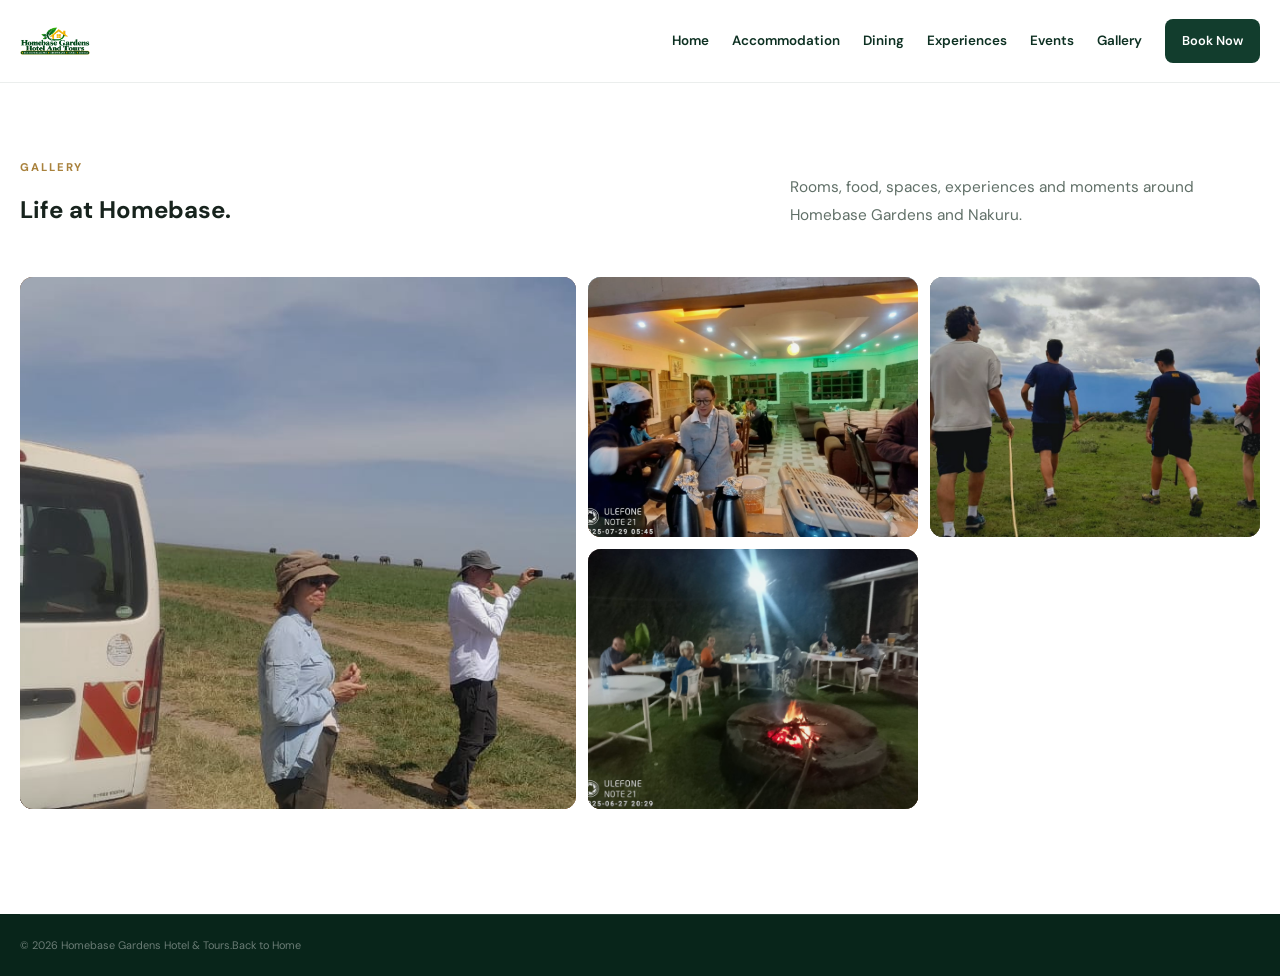
<file: gallery.html>
<!doctype html>
<html lang="en">

<head>
    <meta charset="utf-8">

    <meta name="viewport" content="width=device-width, initial-scale=1">

    <meta name="description"
        content="Homebase Gardens Hotel & Tours gallery.">

    <title>Gallery | Homebase Gardens</title>

    <link rel="preconnect" href="https://fonts.googleapis.com">
    <link rel="preconnect" href="https://fonts.gstatic.com" crossorigin>

    <link
        href="https://fonts.googleapis.com/css2?family=DM+Sans:wght@400;500;600;700;800&family=Playfair+Display:wght@500;600;700&display=swap"
        rel="stylesheet">

    <link
        href="https://unpkg.com/boxicons@2.1.4/css/boxicons.min.css"
        rel="stylesheet">

    <link rel="stylesheet" href="style.css">
</head>

<body>

    <!-- =========================
         HEADER
    ========================== -->

    <header class="site-header" style="position:relative">

        <div class="container nav-wrap">

            <a class="brand" href="index.html">
                <img
                    src="logo.png"
                    alt="Homebase Gardens">
            </a>

            <nav class="nav" id="nav">

                <a href="index.html">
                    Home
                </a>

                <a href="index.html#stay">
                    Accommodation
                </a>

                <a href="index.html#dining">
                    Dining
                </a>

                <a href="index.html#experiences">
                    Experiences
                </a>

                <a href="index.html#events">
                    Events
                </a>

                <a href="gallery.html">
                    Gallery
                </a>

                <a class="nav-book" href="index.html#booking">
                    Book Now
                </a>

            </nav>

            <button
                class="menu-toggle"
                id="menuToggle"
                aria-label="Open menu"
                aria-expanded="false">

                <i class='bx bx-menu'></i>

            </button>

        </div>

    </header>


    <!-- =========================
         MAIN
    ========================== -->

    <main>

        <section
            class="section gallery-premium"
            style="padding-top:70px">

            <div class="container">

                <div class="section-head-premium">

                    <div>

                        <span class="eyebrow">
                            GALLERY
                        </span>

                        <h1>
                            Life at Homebase.
                        </h1>

                    </div>

                    <p>
                        Rooms, food, spaces, experiences and moments
                        around Homebase Gardens and Nakuru.
                    </p>

                </div>


                <!-- =========================
                     GALLERY GRID
                ========================== -->

                <div class="gallery-grid premium-gallery">

                    <button
                        class="gallery-item g1"
                        style="background-image:url('gallery-01.jpg')"
                        aria-label="Dining photo 1">
                    </button>

                    <button
                        class="gallery-item g2"
                        style="background-image:url('gallery-02.jpg')"
                        aria-label="Homebase moments photo 2">
                    </button>

                    <button
                        class="gallery-item g3"
                        style="background-image:url('gallery-03.jpg')"
                        aria-label="Nakuru adventures photo 3">
                    </button>

                    <button
                        class="gallery-item g4"
                        style="background-image:url('gallery-04.jpg')"
                        aria-label="Events & meetings photo 4">
                    </button>

                    <button
                        class="gallery-item g1"
                        style="background-image:url('gallery-05.jpg')"
                        aria-label="Guests & groups photo 5">
                    </button>

                    <button
                        class="gallery-item g2"
                        style="background-image:url('gallery-06.jpg')"
                        aria-label="Safari transport photo 6">
                    </button>

                    <button
                        class="gallery-item g3"
                        style="background-image:url('gallery-07.jpg')"
                        aria-label="Safari transport photo 7">
                    </button>

                    <button
                        class="gallery-item g4"
                        style="background-image:url('gallery-08.jpg')"
                        aria-label="Outdoor moments photo 8">
                    </button>

                    <button
                        class="gallery-item g1"
                        style="background-image:url('gallery-09.jpg')"
                        aria-label="Dining & social photo 9">
                    </button>

                    <button
                        class="gallery-item g2"
                        style="background-image:url('gallery-10.jpg')"
                        aria-label="Nakuru adventures photo 10">
                    </button>

                    <button
                        class="gallery-item g3"
                        style="background-image:url('gallery-11.jpg')"
                        aria-label="Safari moments photo 11">
                    </button>

                    <button
                        class="gallery-item g4"
                        style="background-image:url('gallery-12.jpg')"
                        aria-label="Outdoor moments photo 12">
                    </button>

                    <button
                        class="gallery-item g1"
                        style="background-image:url('gallery-13.jpg')"
                        aria-label="Dining photo 13">
                    </button>

                    <button
                        class="gallery-item g2"
                        style="background-image:url('gallery-14.jpg')"
                        aria-label="Nakuru adventures photo 14">
                    </button>

                    <button
                        class="gallery-item g3"
                        style="background-image:url('gallery-15.jpg')"
                        aria-label="Guests & groups photo 15">
                    </button>

                    <button
                        class="gallery-item g4"
                        style="background-image:url('gallery-16.jpg')"
                        aria-label="Dining & events photo 16">
                    </button>

                    <button
                        class="gallery-item g1"
                        style="background-image:url('gallery-17.jpg')"
                        aria-label="Safari transport photo 17">
                    </button>

                    <button
                        class="gallery-item g2"
                        style="background-image:url('gallery-18.jpg')"
                        aria-label="Dining photo 18">
                    </button>

                    <button
                        class="gallery-item g3"
                        style="background-image:url('gallery-19.jpg')"
                        aria-label="Outdoor moments photo 19">
                    </button>

                    <button
                        class="gallery-item g4"
                        style="background-image:url('gallery-20.jpg')"
                        aria-label="Nakuru adventures photo 20">
                    </button>

                </div>

            </div>

        </section>

    </main>


    <!-- =========================
         FOOTER
    ========================== -->

    <footer class="footer">

        <div class="container footer-bottom">

            <span>
                &copy;
                <span id="year"></span>
                Homebase Gardens Hotel &amp; Tours.
            </span>

            <a href="index.html">
                Back to Home
            </a>

        </div>

    </footer>


    <!-- =========================
         SCRIPTS
    ========================== -->

    <script src="script.js" defer></script>

    <script>
        document.getElementById('year').textContent =
            new Date().getFullYear();
    </script>

</body>

</html>
</file>
<file: style.css>
/* =========================================================
   HOMEBASE GARDENS HOTEL & TOURS
   COMPLETE MASTER STYLESHEET
========================================================= */


/* =========================================================
   ROOT VARIABLES
========================================================= */

:root {

    --green-950: #08251a;
    --green-900: #0d3022;
    --green-850: #103b2a;
    --green-800: #123d2d;
    --green-700: #18543c;
    --green-600: #226b4c;
    --green-500: #2d8059;
    --green-100: #e9f1ed;
    --green-50: #f4f8f5;

    --gold: #c9a45c;
    --gold-dark: #a9823d;
    --gold-light: #e4ca8e;

    --white: #ffffff;
    --off-white: #faf9f5;

    --text: #17231d;
    --text-light: #617068;
    --muted: #7b877f;

    --border: #dfe6e1;
    --border-dark: rgba(255,255,255,.14);

    --shadow-sm:
        0 8px 25px rgba(8,37,26,.07);

    --shadow:
        0 18px 50px rgba(8,37,26,.10);

    --shadow-lg:
        0 30px 80px rgba(8,37,26,.18);

    --radius-sm: 10px;
    --radius: 18px;
    --radius-lg: 28px;

    --container: 1240px;

    --transition:
        all .3s ease;

}


/* =========================================================
   RESET
========================================================= */

*,
*::before,
*::after {

    margin: 0;
    padding: 0;

    box-sizing: border-box;

}


html {

    scroll-behavior: smooth;

    scroll-padding-top: 100px;

}


body {

    font-family: "DM Sans", sans-serif;

    background: var(--white);

    color: var(--text);

    line-height: 1.6;

    overflow-x: hidden;

}


body.gallery-lightbox-open {

    overflow: hidden;

}


img {

    display: block;

    max-width: 100%;

}


a {

    color: inherit;

    text-decoration: none;

}


button,
input,
select,
textarea {

    font: inherit;

}


button {

    border: 0;

}


button,
a {

    -webkit-tap-highlight-color: transparent;

}


input,
select,
textarea {

    width: 100%;

    outline: none;

}


textarea {

    resize: vertical;

}


ul,
ol {

    list-style: none;

}


/* =========================================================
   CONTAINER
========================================================= */

.container {

    width: min(
        calc(100% - 40px),
        var(--container)
    );

    margin-inline: auto;

}


/* =========================================================
   TOP BAR
========================================================= */

.topbar {

    background: var(--green-950);

    color: rgba(255,255,255,.82);

    font-size: .78rem;

}


.topbar-inner {

    min-height: 40px;

    display: flex;

    align-items: center;

    justify-content: space-between;

    gap: 20px;

}


.topbar span {

    display: inline-flex;

    align-items: center;

    gap: 7px;

}


.topbar i {

    color: var(--gold);

    font-size: 16px;

}


.toplinks {

    display: flex;

    align-items: center;

    gap: 22px;

}


.toplinks a {

    display: inline-flex;

    align-items: center;

    gap: 6px;

    transition: var(--transition);

}


.toplinks a:hover {

    color: var(--white);

}


.top-wa {

    color: #d8f7e5;

}


/* =========================================================
   HEADER
========================================================= */

.site-header {

    position: sticky;

    top: 0;

    z-index: 1000;

    background: rgba(255,255,255,.96);

    backdrop-filter: blur(16px);

    border-bottom: 1px solid rgba(8,37,26,.08);

}


.nav-wrap {

    min-height: 82px;

    display: flex;

    align-items: center;

    justify-content: space-between;

    gap: 30px;

}


/* =========================================================
   BRAND
========================================================= */

.brand {

    display: inline-flex;

    align-items: center;

    flex-shrink: 0;

}


.brand img {

    width: 70px;

    height: 70px;

    object-fit: contain;

}


/* =========================================================
   NAVIGATION
========================================================= */

.nav {

    display: flex;

    align-items: center;

    justify-content: flex-end;

    gap: 23px;

}


.nav > a {

    position: relative;

    font-size: .84rem;

    font-weight: 600;

    color: var(--green-900);

    white-space: nowrap;

    transition: var(--transition);

}


.nav > a::after {

    content: "";

    position: absolute;

    left: 0;

    bottom: -8px;

    width: 0;

    height: 2px;

    background: var(--gold);

    transition: width .3s ease;

}


.nav > a:hover {

    color: var(--green-600);

}


.nav > a:hover::after {

    width: 100%;

}


/* =========================================================
   NAV ACCOUNT
========================================================= */

.nav-account {

    display: flex;

    align-items: center;

    gap: 9px;

    margin-left: 5px;

}


.nav-login {

    font-size: .82rem;

    font-weight: 700;

    color: var(--green-800);

    padding: 10px 13px;

}


.nav-book {

    display: inline-flex;

    align-items: center;

    gap: 7px;

    background: var(--green-800);

    color: var(--white) !important;

    padding: 12px 17px;

    border-radius: 8px;

    font-size: .8rem !important;

    font-weight: 700;

    transition: var(--transition);

}


.nav-book:hover {

    background: var(--green-600);

    transform: translateY(-2px);

}


.nav-book::after {

    display: none !important;

}


/* =========================================================
   MOBILE MENU BUTTON
========================================================= */

.menu-toggle {

    display: none;

    width: 46px;

    height: 46px;

    align-items: center;

    justify-content: center;

    background: var(--green-800);

    color: var(--white);

    border-radius: 10px;

    cursor: pointer;

    font-size: 26px;

}


/* =========================================================
   HERO
========================================================= */

.hero-sarova {

    position: relative;

    min-height: 690px;

    display: flex;

    align-items: center;

    color: var(--white);

    overflow: hidden;

}


.hero-media {

    position: absolute;

    inset: 0;

    background-position: center;

    background-size: cover;

    background-repeat: no-repeat;

    transform: scale(1.02);

}


.hero-shade {

    position: absolute;

    inset: 0;

    background:
        linear-gradient(
            90deg,
            rgba(5,28,19,.92) 0%,
            rgba(8,37,26,.72) 42%,
            rgba(8,37,26,.32) 100%
        );

}


.hero-content {

    position: relative;

    z-index: 2;

    display: grid;

    grid-template-columns:
        minmax(0, 1.25fr)
        minmax(330px, .75fr);

    align-items: center;

    gap: 70px;

    padding-top: 75px;

    padding-bottom: 105px;

}


.hero-copy {

    max-width: 720px;

}


.hero-rating {

    display: flex;

    align-items: center;

    flex-wrap: wrap;

    gap: 9px;

    margin-bottom: 25px;

    color: rgba(255,255,255,.88);

    font-size: .85rem;

}


.stars {

    display: inline-flex;

    align-items: center;

    gap: 2px;

    color: var(--gold);

}


.hero-rating .stars i {

    font-size: 17px;

}


.hero-rating b {

    color: var(--white);

}


.hero-kicker {

    display: inline-block;

    margin-bottom: 15px;

    color: var(--gold-light);

    font-size: .76rem;

    font-weight: 800;

    letter-spacing: .18em;

}


.hero-copy h1 {

    max-width: 760px;

    font-family: "Playfair Display", serif;

    font-size: clamp(
        2.7rem,
        5vw,
        5rem
    );

    line-height: 1.03;

    font-weight: 600;

    letter-spacing: -.035em;

}


.hero-copy p {

    max-width: 630px;

    margin-top: 23px;

    color: rgba(255,255,255,.82);

    font-size: 1.05rem;

    line-height: 1.8;

}


.hero-actions {

    display: flex;

    flex-wrap: wrap;

    gap: 12px;

    margin-top: 32px;

}


/* =========================================================
   BUTTONS
========================================================= */

.btn {

    min-height: 48px;

    display: inline-flex;

    align-items: center;

    justify-content: center;

    gap: 9px;

    padding: 13px 20px;

    border-radius: 8px;

    border: 1px solid transparent;

    font-size: .86rem;

    font-weight: 800;

    cursor: pointer;

    transition: var(--transition);

}


.btn i {

    font-size: 18px;

}


.btn-gold {

    background: var(--gold);

    color: var(--green-950);

}


.btn-gold:hover {

    background: var(--gold-light);

    transform: translateY(-2px);

    box-shadow: 0 10px 25px rgba(201,164,92,.25);

}


.btn-outline-light {

    color: var(--white);

    border-color: rgba(255,255,255,.55);

    background: rgba(255,255,255,.05);

}


.btn-outline-light:hover {

    background: var(--white);

    color: var(--green-900);

}


.btn-green {

    background: var(--green-800);

    color: var(--white);

}


.btn-green:hover {

    background: var(--green-600);

    transform: translateY(-2px);

}


.btn-soft {

    background: var(--green-100);

    color: var(--green-900);

}


.btn-soft:hover {

    background: var(--green-200);

    transform: translateY(-2px);

}


.btn-wa {

    background: #198754;

    color: var(--white);

}


.btn-wa:hover {

    background: #147346;

    transform: translateY(-2px);

}


.btn.full {

    width: 100%;

}


/* =========================================================
   HERO BOOKING CARD
========================================================= */

.hero-booking {

    padding: 27px;

    background: rgba(255,255,255,.96);

    color: var(--text);

    border-radius: var(--radius-lg);

    box-shadow: var(--shadow-lg);

    backdrop-filter: blur(12px);

}


.hb-title {

    margin-bottom: 20px;

}


.hb-title span {

    display: block;

    color: var(--gold-dark);

    font-size: .7rem;

    font-weight: 800;

    letter-spacing: .15em;

}


.hb-title strong {

    display: block;

    margin-top: 4px;

    color: var(--green-900);

    font-family: "Playfair Display", serif;

    font-size: 1.55rem;

    line-height: 1.25;

}


.hero-booking form {

    display: grid;

    gap: 13px;

}


.hero-booking label,
.booking-form label {

    display: grid;

    gap: 7px;

    color: var(--green-900);

    font-size: .74rem;

    font-weight: 800;

}


.hero-booking input,
.booking-form input,
.booking-form select,
.booking-form textarea {

    border: 1px solid var(--border);

    background: #fff;

    color: var(--text);

    border-radius: 8px;

    padding: 12px 13px;

    font-size: .87rem;

    transition: var(--transition);

}


.hero-booking input {

    min-height: 45px;

}


.hero-booking input:focus,
.booking-form input:focus,
.booking-form select:focus,
.booking-form textarea:focus {

    border-color: var(--gold);

    box-shadow: 0 0 0 3px rgba(201,164,92,.12);

}


.hero-booking small {

    display: block;

    margin-top: 15px;

    color: var(--muted);

    font-size: .74rem;

    line-height: 1.5;

}


.hero-booking small a {

    color: var(--green-700);

    font-weight: 700;

}


/* =========================================================
   HERO BOTTOM
========================================================= */

.hero-bottom {

    position: absolute;

    left: 0;

    right: 0;

    bottom: 0;

    z-index: 3;

    background: rgba(4,25,17,.48);

    border-top: 1px solid rgba(255,255,255,.12);

}


.hero-bottom .container {

    min-height: 58px;

    display: flex;

    align-items: center;

    justify-content: space-between;

    gap: 20px;

}


.hero-bottom span {

    display: inline-flex;

    align-items: center;

    gap: 8px;

    color: rgba(255,255,255,.78);

    font-size: .76rem;

    font-weight: 600;

}


.hero-bottom i {

    color: var(--gold);

    font-size: 17px;

}


.hero-scroll-cue {

    position: absolute;

    right: 38px;

    bottom: 85px;

    z-index: 3;

    display: flex;

    flex-direction: column;

    align-items: center;

    gap: 2px;

    color: rgba(255,255,255,.7);

    font-size: .65rem;

    text-transform: uppercase;

    letter-spacing: .12em;

}


.hero-scroll-cue i {

    color: var(--gold);

    font-size: 22px;

}


/* =========================================================
   SERVICE STRIP
========================================================= */

.service-strip {

    position: relative;

    z-index: 10;

    background: var(--white);

    border-bottom: 1px solid var(--border);

    box-shadow: 0 8px 25px rgba(8,37,26,.05);

}


.service-grid {

    display: grid;

    grid-template-columns: repeat(4, 1fr);

}


.service-grid > a {

    min-height: 86px;

    display: grid;

    grid-template-columns: auto 1fr auto;

    align-items: center;

    gap: 13px;

    padding: 15px 22px;

    border-right: 1px solid var(--border);

    transition: var(--transition);

}


.service-grid > a:first-child {

    border-left: 1px solid var(--border);

}


.service-grid > a:hover {

    background: var(--green-50);

}


.service-grid > a > i:first-child {

    color: var(--gold-dark);

    font-size: 27px;

}


.service-grid > a > i:last-child {

    color: var(--muted);

    font-size: 19px;

}


.service-grid span {

    display: flex;

    flex-direction: column;

}


.service-grid b {

    color: var(--green-900);

    font-size: .88rem;

}


.service-grid small {

    color: var(--muted);

    font-size: .72rem;

}


/* =========================================================
   GENERIC SECTIONS
========================================================= */

.section {

    padding: 105px 0;

}


.eyebrow {

    display: inline-block;

    margin-bottom: 14px;

    color: var(--gold-dark);

    font-size: .7rem;

    font-weight: 800;

    letter-spacing: .17em;

}


.eyebrow-gold {

    color: var(--gold-light);

}


.section h2 {

    font-family: "Playfair Display", serif;

    color: var(--green-900);

    font-size: clamp(
        2.2rem,
        4vw,
        3.7rem
    );

    line-height: 1.1;

    font-weight: 600;

    letter-spacing: -.025em;

}


.section h2 em {

    color: var(--green-600);

    font-weight: 500;

}


.section-head-premium {

    display: flex;

    align-items: flex-end;

    justify-content: space-between;

    gap: 50px;

    margin-bottom: 48px;

}


.section-head-premium > div:last-child,
.section-head-premium > p {

    max-width: 470px;

}


.section-head-premium p {

    color: var(--text-light);

    font-size: .96rem;

    line-height: 1.8;

}


/* =========================================================
   PRIORITY MARKETPLACE
========================================================= */

.priority-marketplace {

    background: var(--off-white);

}


.priority-head {

    display: flex;

    align-items: flex-end;

    justify-content: space-between;

    gap: 50px;

    margin-bottom: 48px;

}


.priority-head > div {

    max-width: 650px;

}


.priority-head p {

    max-width: 420px;

    color: var(--text-light);

}


.priority-grid {

    display: grid;

    grid-template-columns: repeat(3, 1fr);

    gap: 18px;

}


.priority-card {

    position: relative;

    min-height: 360px;

    display: flex;

    flex-direction: column;

    justify-content: space-between;

    padding: 28px;

    border-radius: var(--radius);

    overflow: hidden;

    color: var(--white);

    isolation: isolate;

    transition: var(--transition);

}


.priority-card::before {

    content: "";

    position: absolute;

    inset: 0;

    z-index: -2;

    background:
        linear-gradient(
            135deg,
            var(--green-900),
            var(--green-600)
        );

}


.priority-card::after {

    content: "";

    position: absolute;

    inset: 0;

    z-index: -1;

    background:
        radial-gradient(
            circle at 90% 10%,
            rgba(201,164,92,.35),
            transparent 35%
        );

}


.priority-card:hover {

    transform: translateY(-7px);

    box-shadow: var(--shadow);

}


.priority-tour::before {

    background:
        linear-gradient(
            135deg,
            #0c3826,
            #286e4d
        );

}


.priority-stay::before {

    background:
        linear-gradient(
            135deg,
            #123d2d,
            #174e39
        );

}


.priority-market::before {

    background:
        linear-gradient(
            135deg,
            #193a31,
            #416a55
        );

}


.priority-no {

    align-self: flex-end;

    color: rgba(255,255,255,.55);

    font-size: .72rem;

    font-weight: 800;

    letter-spacing: .12em;

}


.priority-card > i {

    font-size: 39px;

    color: var(--gold-light);

}


.priority-card div {

    margin-top: auto;

}


.priority-card small {

    color: var(--gold-light);

    font-size: .68rem;

    font-weight: 800;

    letter-spacing: .14em;

}


.priority-card h3 {

    margin: 7px 0 10px;

    font-family: "Playfair Display", serif;

    font-size: 1.7rem;

    line-height: 1.2;

}


.priority-card p {

    max-width: 390px;

    color: rgba(255,255,255,.72);

    font-size: .84rem;

}


.priority-card strong {

    display: inline-flex;

    align-items: center;

    gap: 8px;

    margin-top: 19px;

    color: var(--white);

    font-size: .78rem;

}


.priority-card strong i {

    font-size: 18px;

}


/* =========================================================
   MINI MARKET
========================================================= */

.mini-market {

    background: var(--white);

}


.market-wrap {

    display: grid;

    grid-template-columns: 1fr 1fr;

    gap: 70px;

    align-items: stretch;

}


.market-wrap > div:first-child {

    display: flex;

    flex-direction: column;

    justify-content: center;

    align-items: flex-start;

}


.market-wrap h2 {

    max-width: 580px;

}


.market-wrap p {

    max-width: 580px;

    margin: 20px 0 27px;

    color: var(--text-light);

}


.market-points {

    min-height: 450px;

    position: relative;

    display: flex;

    flex-direction: column;

    justify-content: flex-end;

    gap: 12px;

    padding: 30px;

    background-position: center;

    background-size: cover;

    border-radius: var(--radius-lg);

    overflow: hidden;

}


.market-points::before {

    content: "";

    position: absolute;

    inset: 0;

    background:
        linear-gradient(
            180deg,
            rgba(8,37,26,.08),
            rgba(8,37,26,.88)
        );

}


.market-points > div {

    position: relative;

    z-index: 2;

    display: flex;

    align-items: flex-start;

    gap: 12px;

    padding: 15px;

    background: rgba(255,255,255,.12);

    border: 1px solid rgba(255,255,255,.18);

    border-radius: 12px;

    backdrop-filter: blur(8px);

    color: var(--white);

}


.market-points > div > i {

    flex-shrink: 0;

    display: grid;

    place-items: center;

    width: 29px;

    height: 29px;

    border-radius: 50%;

    background: var(--gold);

    color: var(--green-950);

}


.market-points span {

    display: flex;

    flex-direction: column;

    font-size: .76rem;

    line-height: 1.5;

    color: rgba(255,255,255,.75);

}


.market-points b {

    color: var(--white);

    margin-bottom: 2px;

}


/* =========================================================
   INTRO
========================================================= */

.intro-premium {

    position: relative;

    background-position: center;

    background-size: cover;

    color: var(--white);

}


.intro-premium::before {

    content: "";

    position: absolute;

    inset: 0;

    background:
        linear-gradient(
            90deg,
            rgba(8,37,26,.94),
            rgba(8,37,26,.72)
        );

}


.two-col-intro {

    position: relative;

    z-index: 2;

    display: grid;

    grid-template-columns: 1fr 1fr;

    gap: 80px;

    align-items: center;

}


.intro-premium h2 {

    color: var(--white);

}


.intro-premium h2 em {

    color: var(--gold-light);

}


.two-col-intro p {

    color: rgba(255,255,255,.78);

    font-size: .96rem;

    line-height: 1.85;

}


.two-col-intro .muted {

    margin-top: 17px;

    color: rgba(255,255,255,.57);

}


.text-btn {

    display: inline-flex;

    align-items: center;

    gap: 8px;

    margin-top: 22px;

    color: var(--green-700);

    font-size: .82rem;

    font-weight: 800;

    transition: var(--transition);

}


.text-btn:hover {

    gap: 13px;

    color: var(--green-500);

}


.intro-premium .text-btn {

    color: var(--gold-light);

}


/* =========================================================
   ACCOMMODATION
========================================================= */

.stay-premium {

    background: var(--off-white);

}


.room-grid {

    display: grid;

    grid-template-columns: repeat(3, 1fr);

    gap: 22px;

}


.room-card {

    background: var(--white);

    border: 1px solid var(--border);

    border-radius: var(--radius);

    overflow: hidden;

    box-shadow: var(--shadow-sm);

    transition: var(--transition);

}


.room-card:hover {

    transform: translateY(-7px);

    box-shadow: var(--shadow);

}


.room-photo {

    position: relative;

    height: 275px;

    background-position: center;

    background-size: cover;

}


.room-photo::after {

    content: "";

    position: absolute;

    inset: 0;

    background:
        linear-gradient(
            180deg,
            rgba(0,0,0,.05),
            rgba(0,0,0,.52)
        );

}


.room-number {

    position: absolute;

    top: 18px;

    left: 18px;

    z-index: 2;

    color: var(--white);

    font-size: .75rem;

    font-weight: 800;

}


.room-tag {

    position: absolute;

    right: 15px;

    bottom: 15px;

    z-index: 2;

    display: inline-flex;

    align-items: center;

    gap: 6px;

    padding: 7px 10px;

    border-radius: 20px;

    background: rgba(8,37,26,.72);

    color: var(--white);

    font-size: .68rem;

    backdrop-filter: blur(8px);

}


.room-tag i {

    color: var(--gold);

}


.room-body {

    padding: 25px;

}


.card-kicker {

    color: var(--gold-dark);

    font-size: .66rem;

    font-weight: 800;

    letter-spacing: .13em;

}


.room-body h3 {

    margin-top: 5px;

    color: var(--green-900);

    font-family: "Playfair Display", serif;

    font-size: 1.65rem;

}


.room-body p {

    margin-top: 10px;

    color: var(--text-light);

    font-size: .82rem;

    line-height: 1.7;

}


.amenity-row {

    display: flex;

    flex-wrap: wrap;

    gap: 9px;

    margin-top: 19px;

    padding-top: 17px;

    border-top: 1px solid var(--border);

}


.amenity-row span {

    display: inline-flex;

    align-items: center;

    gap: 5px;

    color: var(--muted);

    font-size: .69rem;

}


.amenity-row i {

    color: var(--green-600);

    font-size: 16px;

}


.listing-actions {

    display: grid;

    gap: 8px;

    margin-top: 20px;

}


.listing-actions .btn {

    width: 100%;

    min-height: 43px;

    padding: 10px 13px;

    font-size: .75rem;

}


/* =========================================================
   EXPERIENCES
========================================================= */

.experience-premium {

    background: var(--green-950);

    color: var(--white);

}


.section-head-premium.light h2 {

    color: var(--white);

}


.section-head-premium.light h2 em {

    color: var(--gold-light);

}


.section-head-premium.light p {

    color: rgba(255,255,255,.66);

}


.experience-grid {

    display: grid;

    grid-template-columns: repeat(3, 1fr);

    gap: 20px;

}


.experience-card {

    overflow: hidden;

    background: rgba(255,255,255,.055);

    border: 1px solid rgba(255,255,255,.11);

    border-radius: var(--radius);

    transition: var(--transition);

}


.experience-card:hover {

    transform: translateY(-7px);

    background: rgba(255,255,255,.08);

}


.experience-photo {

    height: 270px;

    background-position: center;

    background-size: cover;

}


.experience-body {

    padding: 23px;

}


.experience-body > span {

    color: var(--gold-light);

    font-size: .65rem;

    font-weight: 800;

    letter-spacing: .12em;

}


.experience-body h3 {

    margin-top: 7px;

    color: var(--white);

    font-family: "Playfair Display", serif;

    font-size: 1.5rem;

    line-height: 1.2;

}


.experience-body p {

    margin-top: 10px;

    color: rgba(255,255,255,.63);

    font-size: .8rem;

    line-height: 1.7;

}


.experience-actions {

    display: flex;

    align-items: center;

    justify-content: space-between;

    gap: 12px;

    margin-top: 20px;

    padding-top: 16px;

    border-top: 1px solid rgba(255,255,255,.11);

}


.experience-actions a {

    display: inline-flex;

    align-items: center;

    gap: 6px;

    color: var(--gold-light);

    font-size: .73rem;

    font-weight: 700;

}


.experience-actions a:last-child {

    color: var(--white);

}


.experience-wa i {

    font-size: 18px;

}


/* =========================================================
   DINING
========================================================= */

.dining-premium {

    background: var(--white);

}


.split-feature {

    display: grid;

    grid-template-columns: 1fr 1fr;

    gap: 75px;

    align-items: center;

}


.feature-image {

    min-height: 560px;

    position: relative;

    background-position: center;

    background-size: cover;

    border-radius: var(--radius-lg);

    overflow: hidden;

}


.feature-image::after {

    content: "";

    position: absolute;

    inset: 0;

    background:
        linear-gradient(
            180deg,
            transparent 55%,
            rgba(8,37,26,.5)
        );

}


.feature-badge {

    position: absolute;

    left: 22px;

    bottom: 22px;

    z-index: 2;

    display: flex;

    align-items: center;

    gap: 10px;

    padding: 12px 15px;

    background: rgba(8,37,26,.78);

    border: 1px solid rgba(255,255,255,.14);

    border-radius: 10px;

    color: var(--white);

    backdrop-filter: blur(8px);

    font-size: .7rem;

    font-weight: 800;

}


.feature-badge i {

    color: var(--gold);

    font-size: 20px;

}


.feature-copy p {

    margin-top: 21px;

    color: var(--text-light);

    font-size: .93rem;

    line-height: 1.85;

}


.icon-points {

    display: grid;

    gap: 13px;

    margin-top: 27px;

}


.icon-points > div {

    display: flex;

    align-items: center;

    gap: 13px;

    padding: 13px 0;

    border-bottom: 1px solid var(--border);

}


.icon-points > div > i {

    display: grid;

    place-items: center;

    width: 39px;

    height: 39px;

    flex-shrink: 0;

    background: var(--green-100);

    color: var(--green-700);

    border-radius: 10px;

    font-size: 20px;

}


.icon-points span {

    display: flex;

    flex-direction: column;

    color: var(--muted);

    font-size: .74rem;

}


.icon-points strong {

    color: var(--green-900);

    font-size: .81rem;

}


/* =========================================================
   EVENTS
========================================================= */

.events-premium {

    background: var(--off-white);

}


.events-wrap {

    display: grid;

    grid-template-columns: 1fr .8fr;

    gap: 75px;

    align-items: center;

}


.events-copy p {

    max-width: 650px;

    margin-top: 20px;

    color: var(--text-light);

    line-height: 1.8;

}


.event-points {

    display: grid;

    grid-template-columns: 1fr 1fr;

    gap: 11px 20px;

    margin: 28px 0;

}


.event-points span {

    display: inline-flex;

    align-items: center;

    gap: 8px;

    color: var(--green-800);

    font-size: .78rem;

    font-weight: 700;

}


.event-points i {

    color: var(--gold-dark);

    font-size: 19px;

}


.event-card {

    min-height: 500px;

    position: relative;

    display: flex;

    flex-direction: column;

    justify-content: flex-end;

    padding: 32px;

    border-radius: var(--radius-lg);

    overflow: hidden;

    background-position: center;

    background-size: cover;

    color: var(--white);

}


.event-card::before {

    content: "";

    position: absolute;

    inset: 0;

    background:
        linear-gradient(
            180deg,
            rgba(8,37,26,.05),
            rgba(8,37,26,.92)
        );

}


.event-card > * {

    position: relative;

    z-index: 2;

}


.event-icon {

    position: absolute;

    top: 25px;

    left: 25px;

    display: grid;

    place-items: center;

    width: 54px;

    height: 54px;

    background: var(--gold);

    color: var(--green-950);

    border-radius: 50%;

    font-size: 27px;

}


.event-card > span {

    color: var(--gold-light);

    font-size: .66rem;

    font-weight: 800;

    letter-spacing: .13em;

}


.event-card strong {

    margin-top: 8px;

    font-family: "Playfair Display", serif;

    font-size: 2rem;

    line-height: 1.1;

    font-weight: 600;

}


.event-card small {

    margin-top: 15px;

    color: rgba(255,255,255,.65);

}


/* =========================================================
   GALLERY
========================================================= */

.gallery-premium {

    background: var(--white);

}


.premium-gallery {

    display: grid;

    grid-template-columns:
        1.35fr
        .8fr
        .8fr;

    grid-template-rows:
        260px
        260px;

    gap: 12px;

}


.gallery-item {

    position: relative;

    min-width: 0;

    min-height: 0;

    border: 0;

    padding: 0;

    cursor: pointer;

    overflow: hidden;

    border-radius: 13px;

    background-position: center;

    background-size: cover;

    background-repeat: no-repeat;

}


.gallery-item::before {

    content: "";

    position: absolute;

    inset: 0;

    background: rgba(8,37,26,.05);

    transition: var(--transition);

}


.gallery-item:hover::before {

    background: rgba(8,37,26,.35);

}


.gallery-item:hover {

    box-shadow: var(--shadow);

}


.gallery-item.g1 {

    grid-column: 1;

    grid-row: 1 / 3;

}


.gallery-item.g2 {

    grid-column: 2;

    grid-row: 1;

}


.gallery-item.g3 {

    grid-column: 3;

    grid-row: 1;

}


.gallery-item.g4 {

    grid-column: 2;

    grid-row: 2;

}


.gallery-item.g5 {

    grid-column: 3;

    grid-row: 2;

}


.gallery-item-shade {

    position: absolute;

    inset: 0;

    background:
        linear-gradient(
            180deg,
            transparent 45%,
            rgba(0,0,0,.52)
        );

    opacity: .7;

    transition: var(--transition);

}


.gallery-item:hover .gallery-item-shade {

    opacity: 1;

}


.gallery-item-caption {

    position: absolute;

    right: 14px;

    bottom: 14px;

    z-index: 2;

    display: grid;

    place-items: center;

    width: 37px;

    height: 37px;

    border-radius: 50%;

    background: rgba(255,255,255,.9);

    color: var(--green-900);

    transform: translateY(7px);

    opacity: 0;

    transition: var(--transition);

}


.gallery-item:hover .gallery-item-caption {

    opacity: 1;

    transform: translateY(0);

}


/* =========================================================
   LIGHTBOX
========================================================= */

.home-gallery-lightbox {

    position: fixed;

    inset: 0;

    z-index: 5000;

    display: flex;

    align-items: center;

    justify-content: center;

    padding: 35px;

    background: rgba(2,13,9,.94);

    backdrop-filter: blur(10px);

}


.home-gallery-lightbox[hidden] {

    display: none !important;

}


.home-gallery-lightbox-content {

    max-width: min(1100px, 88vw);

    max-height: 88vh;

    margin: 0;

}


.home-gallery-lightbox-content img {

    max-width: 100%;

    max-height: 84vh;

    width: auto;

    height: auto;

    object-fit: contain;

    border-radius: 8px;

    box-shadow: 0 30px 100px rgba(0,0,0,.45);

}


.home-gallery-lightbox-close,
.home-gallery-lightbox-arrow {

    position: absolute;

    z-index: 2;

    display: grid;

    place-items: center;

    width: 48px;

    height: 48px;

    border-radius: 50%;

    background: rgba(255,255,255,.1);

    border: 1px solid rgba(255,255,255,.2);

    color: var(--white);

    cursor: pointer;

    transition: var(--transition);

}


.home-gallery-lightbox-close:hover,
.home-gallery-lightbox-arrow:hover {

    background: var(--gold);

    color: var(--green-950);

}


.home-gallery-lightbox-close {

    top: 25px;

    right: 25px;

}


.home-gallery-lightbox-close i {

    font-size: 28px;

}


.home-gallery-lightbox-arrow {

    top: 50%;

    transform: translateY(-50%);

}


.home-gallery-lightbox-arrow i {

    font-size: 30px;

}


.home-gallery-lightbox-arrow.prev {

    left: 25px;

}


.home-gallery-lightbox-arrow.next {

    right: 25px;

}


/* =========================================================
   TRUST BAND
========================================================= */

.trust-band {

    background: var(--green-800);

    color: var(--white);

}


.trust-grid {

    min-height: 120px;

    display: grid;

    grid-template-columns:
        1.2fr
        1fr
        1fr
        1fr;

    align-items: center;

}


.trust-grid > div {

    min-height: 75px;

    display: flex;

    align-items: center;

    gap: 12px;

    padding: 15px 25px;

    border-right: 1px solid rgba(255,255,255,.12);

}


.trust-grid > div:first-child {

    padding-left: 0;

}


.trust-grid > div:last-child {

    border-right: 0;

}


.trust-grid strong {

    font-family: "Playfair Display", serif;

    font-size: 2rem;

}


.trust-grid .stars {

    align-self: center;

    font-size: .9rem;

}


.trust-grid small {

    color: rgba(255,255,255,.6);

    font-size: .67rem;

}


.trust-grid > div > i {

    color: var(--gold-light);

    font-size: 28px;

}


.trust-grid > div > span:not(.stars) {

    display: flex;

    flex-direction: column;

    color: rgba(255,255,255,.62);

    font-size: .7rem;

}


.trust-grid b {

    color: var(--white);

    font-size: .8rem;

}


/* =========================================================
   BOOKING SECTION
========================================================= */

.booking-premium {

    position: relative;

    background:
        linear-gradient(
            135deg,
            var(--green-950),
            var(--green-800)
        );

    color: var(--white);

}


.booking-grid {

    display: grid;

    grid-template-columns: .85fr 1.15fr;

    gap: 85px;

    align-items: center;

}


.booking-copy h2 {

    color: var(--white);

}


.booking-copy h2 em {

    color: var(--gold-light);

}


.booking-copy > p {

    max-width: 510px;

    margin-top: 20px;

    color: rgba(255,255,255,.68);

    line-height: 1.8;

}


.contact-stack {

    display: grid;

    gap: 10px;

    margin-top: 28px;

}


.contact-stack a {

    display: flex;

    align-items: center;

    gap: 12px;

    color: rgba(255,255,255,.78);

    font-size: .82rem;

    transition: var(--transition);

}


.contact-stack a:hover {

    color: var(--gold-light);

    transform: translateX(4px);

}


.contact-stack i {

    display: grid;

    place-items: center;

    width: 37px;

    height: 37px;

    border-radius: 50%;

    background: rgba(255,255,255,.08);

    color: var(--gold-light);

    font-size: 18px;

}


.booking-form {

    padding: 32px;

    background: var(--white);

    color: var(--text);

    border-radius: var(--radius-lg);

    box-shadow: var(--shadow-lg);

}


.form-title {

    margin-bottom: 23px;

}


.form-title span {

    display: block;

    color: var(--gold-dark);

    font-size: .67rem;

    font-weight: 800;

    letter-spacing: .14em;

}


.form-title strong {

    display: block;

    margin-top: 4px;

    color: var(--green-900);

    font-family: "Playfair Display", serif;

    font-size: 1.65rem;

}


.form-row {

    display: grid;

    grid-template-columns: 1fr 1fr;

    gap: 13px;

    margin-bottom: 13px;

}


.booking-form > label {

    margin-bottom: 13px;

}


.booking-form textarea {

    min-height: 105px;

}


.booking-form > .btn {

    margin-top: 4px;

}


.booking-form small {

    display: block;

    margin-top: 13px;

    color: var(--muted);

    font-size: .68rem;

}


/* =========================================================
   CONTACT
========================================================= */

.contact-premium {

    background: var(--off-white);

}


.contact-card {

    display: flex;

    align-items: center;

    justify-content: space-between;

    gap: 50px;

    padding: 50px;

    background: var(--white);

    border: 1px solid var(--border);

    border-radius: var(--radius-lg);

    box-shadow: var(--shadow-sm);

}


.contact-card h2 {

    font-size: clamp(2rem, 4vw, 3.3rem);

}


.contact-card h2 em {

    color: var(--green-600);

}


.contact-card p {

    margin-top: 14px;

    color: var(--text-light);

}


.contact-actions {

    display: flex;

    flex-wrap: wrap;

    gap: 10px;

}


/* =========================================================
   FLOATING CONTACT
========================================================= */

.floating-contact {

    position: fixed;

    right: 20px;

    bottom: 20px;

    z-index: 1500;

    display: flex;

    flex-direction: column;

    gap: 9px;

}


.floating-action {

    min-width: 115px;

    display: flex;

    align-items: center;

    justify-content: center;

    gap: 7px;

    padding: 11px 14px;

    border-radius: 30px;

    color: var(--white);

    box-shadow: 0 10px 30px rgba(0,0,0,.18);

    font-size: .73rem;

    font-weight: 800;

    transition: var(--transition);

}


.floating-action:hover {

    transform: translateY(-3px);

}


.floating-action i {

    font-size: 18px;

}


.floating-whatsapp {

    background: #198754;

}


.floating-call {

    background: var(--green-800);

}


/* =========================================================
   FOOTER
========================================================= */

.footer {

    background: var(--green-950);

    color: rgba(255,255,255,.65);

}


.footer-main {

    display: grid;

    grid-template-columns:
        1.5fr
        .8fr
        .9fr;

    gap: 70px;

    padding-top: 70px;

    padding-bottom: 55px;

}


.footer-brand {

    max-width: 450px;

}


.footer-logo {

    width: 76px;

    height: 76px;

    object-fit: contain;

    margin-bottom: 18px;

}


.footer-brand p {

    max-width: 410px;

    color: rgba(255,255,255,.55);

    font-size: .79rem;

    line-height: 1.8;

}


.socials {

    display: flex;

    gap: 8px;

    margin-top: 21px;

}


.socials a {

    display: grid;

    place-items: center;

    width: 38px;

    height: 38px;

    border: 1px solid rgba(255,255,255,.14);

    border-radius: 50%;

    color: rgba(255,255,255,.7);

    transition: var(--transition);

}


.socials a:hover {

    background: var(--gold);

    border-color: var(--gold);

    color: var(--green-950);

    transform: translateY(-2px);

}


.footer h4 {

    margin-bottom: 18px;

    color: var(--white);

    font-size: .82rem;

}


.footer-main > div:not(.footer-brand) {

    display: flex;

    flex-direction: column;

    align-items: flex-start;

}


.footer-main > div:not(.footer-brand) > a,
.footer-main > div:not(.footer-brand) > span {

    display: inline-flex;

    align-items: center;

    gap: 8px;

    margin-bottom: 10px;

    color: rgba(255,255,255,.58);

    font-size: .75rem;

    transition: var(--transition);

}


.footer-main > div:not(.footer-brand) > a:hover {

    color: var(--gold-light);

    transform: translateX(3px);

}


.footer-main i {

    color: var(--gold);

    font-size: 16px;

}


.footer-bottom {

    min-height: 62px;

    display: flex;

    align-items: center;

    border-top: 1px solid rgba(255,255,255,.09);

    color: rgba(255,255,255,.4);

    font-size: .68rem;

}


/* =========================================================
   RESPONSIVE — LARGE TABLET
========================================================= */

@media (max-width: 1150px) {

    .nav {

        gap: 15px;

    }


    .nav > a {

        font-size: .76rem;

    }


    .nav-book {

        padding-inline: 13px;

    }


    .hero-content {

        gap: 45px;

    }


    .hero-copy h1 {

        font-size: clamp(
            2.6rem,
            5vw,
            4.3rem
        );

    }

}


/* =========================================================
   RESPONSIVE — TABLET
========================================================= */

@media (max-width: 1000px) {

    .topbar-inner {

        justify-content: center;

    }


    .topbar-inner > span {

        display: none;

    }


    .nav-wrap {

        min-height: 72px;

    }


    .brand img {

        width: 62px;

        height: 62px;

    }


    .menu-toggle {

        display: flex;

    }


    .nav {

        position: absolute;

        top: 100%;

        left: 20px;

        right: 20px;

        display: flex;

        flex-direction: column;

        align-items: stretch;

        gap: 0;

        padding: 12px;

        background: var(--white);

        border: 1px solid var(--border);

        border-radius: 14px;

        box-shadow: var(--shadow-lg);

        opacity: 0;

        visibility: hidden;

        pointer-events: none;

        transform:
            translateY(-10px);

        transition:
            opacity .25s ease,
            visibility .25s ease,
            transform .25s ease;

    }


    .nav.active {

        opacity: 1;

        visibility: visible;

        pointer-events: auto;

        transform: translateY(0);

    }


    .nav > a {

        width: 100%;

        padding: 12px 13px;

        border-radius: 7px;

    }


    .nav > a:hover {

        background: var(--green-50);

    }


    .nav > a::after {

        display: none;

    }


    .nav-account {

        display: grid;

        grid-template-columns: 1fr 1fr;

        margin: 5px 0 0;

        padding-top: 8px;

        border-top: 1px solid var(--border);

    }


    .nav-login,
    .nav-book {

        display: flex;

        align-items: center;

        justify-content: center;

        width: 100%;

        text-align: center;

    }


    .hero-content {

        grid-template-columns: 1fr;

        gap: 35px;

        padding-top: 65px;

        padding-bottom: 115px;

    }


    .hero-copy {

        max-width: 800px;

    }


    .hero-booking {

        max-width: 620px;

    }


    .priority-grid,
    .room-grid,
    .experience-grid {

        grid-template-columns: repeat(2, 1fr);

    }


    .priority-grid .priority-card:last-child {

        grid-column: 1 / -1;

    }


    .market-wrap,
    .two-col-intro,
    .split-feature,
    .events-wrap,
    .booking-grid {

        grid-template-columns: 1fr;

    }


    .market-wrap,
    .split-feature {

        gap: 45px;

    }


    .feature-image {

        min-height: 470px;

    }


    .events-wrap {

        gap: 40px;

    }


    .booking-grid {

        gap: 45px;

    }


    .trust-grid {

        grid-template-columns: repeat(2, 1fr);

        padding: 18px 0;

    }


    .trust-grid > div:nth-child(2) {

        border-right: 0;

    }


    .trust-grid > div:nth-child(3),
    .trust-grid > div:nth-child(4) {

        border-top: 1px solid rgba(255,255,255,.12);

    }


    .trust-grid > div:nth-child(3) {

        padding-left: 0;

    }


    .footer-main {

        grid-template-columns: 1fr 1fr;

        gap: 45px;

    }


    .footer-brand {

        grid-column: 1 / -1;

    }

}


/* =========================================================
   RESPONSIVE — MOBILE
========================================================= */

@media (max-width: 700px) {

    .container {

        width: min(
            calc(100% - 28px),
            var(--container)
        );

    }


    .topbar {

        display: none;

    }


    .nav-wrap {

        min-height: 68px;

    }


    .brand img {

        width: 58px;

        height: 58px;

    }


    .nav {

        left: 14px;

        right: 14px;

    }


    .hero-sarova {

        min-height: auto;

    }


    .hero-content {

        padding-top: 55px;

        padding-bottom: 110px;

    }


    .hero-copy h1 {

        font-size: clamp(
            2.35rem,
            11vw,
            3.5rem
        );

    }


    .hero-copy p {

        font-size: .9rem;

        line-height: 1.7;

    }


    .hero-rating {

        margin-bottom: 18px;

    }


    .hero-actions {

        flex-direction: column;

        align-items: stretch;

    }


    .hero-actions .btn {

        width: 100%;

    }


    .hero-booking {

        padding: 21px;

        border-radius: 17px;

    }


    .hero-bottom {

        display: none;

    }


    .hero-scroll-cue {

        display: none;

    }


    .service-grid {

        grid-template-columns: 1fr 1fr;

    }


    .service-grid > a {

        min-height: 76px;

        padding: 12px;

    }


    .service-grid > a:nth-child(2) {

        border-right: 0;

    }


    .service-grid > a:nth-child(3),
    .service-grid > a:nth-child(4) {

        border-top: 1px solid var(--border);

    }


    .section {

        padding: 75px 0;

    }


    .section h2 {

        font-size: 2.25rem;

    }


    .priority-head,
    .section-head-premium {

        flex-direction: column;

        align-items: flex-start;

        gap: 20px;

    }


    .priority-grid,
    .room-grid,
    .experience-grid {

        grid-template-columns: 1fr;

    }


    .priority-grid .priority-card:last-child {

        grid-column: auto;

    }


    .priority-card {

        min-height: 330px;

    }


    .market-wrap {

        gap: 35px;

    }


    .market-points {

        min-height: 430px;

        padding: 18px;

    }


    .two-col-intro {

        gap: 35px;

    }


    .feature-image {

        min-height: 380px;

        border-radius: 18px;

    }


    .split-feature {

        gap: 35px;

    }


    .event-points {

        grid-template-columns: 1fr;

    }


    .event-card {

        min-height: 410px;

    }


    .premium-gallery {

        display: grid;

        grid-template-columns: 1fr 1fr;

        grid-template-rows:
            240px
            170px
            170px;

    }


    .gallery-item.g1 {

        grid-column: 1 / 3;

        grid-row: 1;

    }


    .gallery-item.g2 {

        grid-column: 1;

        grid-row: 2;

    }


    .gallery-item.g3 {

        grid-column: 2;

        grid-row: 2;

    }


    .gallery-item.g4 {

        grid-column: 1;

        grid-row: 3;

    }


    .gallery-item.g5 {

        grid-column: 2;

        grid-row: 3;

    }


    .gallery-item-caption {

        opacity: 1;

        transform: none;

    }


    .trust-grid {

        grid-template-columns: 1fr 1fr;

    }


    .trust-grid > div {

        padding: 13px;

    }


    .trust-grid > div:first-child,
    .trust-grid > div:nth-child(3) {

        padding-left: 0;

    }


    .booking-form {

        padding: 22px;

    }


    .form-row {

        grid-template-columns: 1fr;

    }


    .contact-card {

        flex-direction: column;

        align-items: flex-start;

        padding: 30px 23px;

        gap: 28px;

    }


    .contact-actions {

        width: 100%;

    }


    .contact-actions .btn {

        flex: 1;

    }


    .floating-contact {

        right: 12px;

        bottom: 12px;

    }


    .floating-action {

        min-width: 50px;

        width: 50px;

        height: 50px;

        padding: 0;

        border-radius: 50%;

    }


    .floating-action span {

        display: none;

    }


    .floating-action i {

        font-size: 21px;

    }


    .footer-main {

        grid-template-columns: 1fr;

        gap: 35px;

        padding-top: 55px;

        padding-bottom: 40px;

    }


    .footer-brand {

        grid-column: auto;

    }


    .footer-bottom {

        min-height: 75px;

        line-height: 1.5;

    }


    .home-gallery-lightbox {

        padding: 18px;

    }


    .home-gallery-lightbox-close {

        top: 13px;

        right: 13px;

    }


    .home-gallery-lightbox-arrow {

        width: 42px;

        height: 42px;

    }


    .home-gallery-lightbox-arrow.prev {

        left: 10px;

    }


    .home-gallery-lightbox-arrow.next {

        right: 10px;

    }


    .home-gallery-lightbox-content {

        max-width: 90vw;

    }

}


/* =========================================================
   SMALL MOBILE
========================================================= */

@media (max-width: 430px) {

    .hero-content {

        padding-top: 42px;

        padding-bottom: 80px;

    }


    .hero-copy h1 {

        font-size: 2.25rem;

    }


    .hero-copy p {

        font-size: .84rem;

    }


    .hero-booking {

        padding: 18px;

    }


    .service-grid > a {

        grid-template-columns: auto 1fr;

    }


    .service-grid > a > i:last-child {

        display: none;

    }


    .service-grid > a > i:first-child {

        font-size: 22px;

    }


    .service-grid b {

        font-size: .78rem;

    }


    .service-grid small {

        font-size: .63rem;

    }


    .section {

        padding: 62px 0;

    }


    .section h2 {

        font-size: 2rem;

    }


    .priority-card {

        min-height: 300px;

        padding: 22px;

    }


    .room-photo {

        height: 235px;

    }


    .room-body {

        padding: 20px;

    }


    .experience-photo {

        height: 230px;

    }


    .feature-image {

        min-height: 330px;

    }


    .event-card {

        min-height: 360px;

        padding: 23px;

    }


    .event-card strong {

        font-size: 1.65rem;

    }


    .premium-gallery {

        grid-template-rows:
            210px
            145px
            145px;

    }


    .trust-grid {

        grid-template-columns: 1fr;

    }


    .trust-grid > div {

        border-right: 0 !important;

        border-bottom: 1px solid rgba(255,255,255,.12);

        padding-left: 0 !important;

    }


    .trust-grid > div:last-child {

        border-bottom: 0;

    }


    .contact-actions {

        flex-direction: column;

    }


    .contact-actions .btn {

        width: 100%;

    }


    .floating-contact {

        bottom: 10px;

        right: 10px;

    }

}


/* =========================================================
   ACCESSIBILITY
========================================================= */

:focus-visible {

    outline: 3px solid rgba(201,164,92,.65);

    outline-offset: 3px;

}


@media (prefers-reduced-motion: reduce) {

    html {

        scroll-behavior: auto;

    }


    *,
    *::before,
    *::after {

        animation-duration: .01ms !important;

        animation-iteration-count: 1 !important;

        transition-duration: .01ms !important;

        scroll-behavior: auto !important;

    }

}


/* =========================================================
   PRINT
========================================================= */

@media print {

    .topbar,
    .site-header,
    .floating-contact,
    .hero-booking,
    .home-gallery-lightbox {

        display: none !important;

    }


    body {

        color: #000;

        background: #fff;

    }

}
</file>
